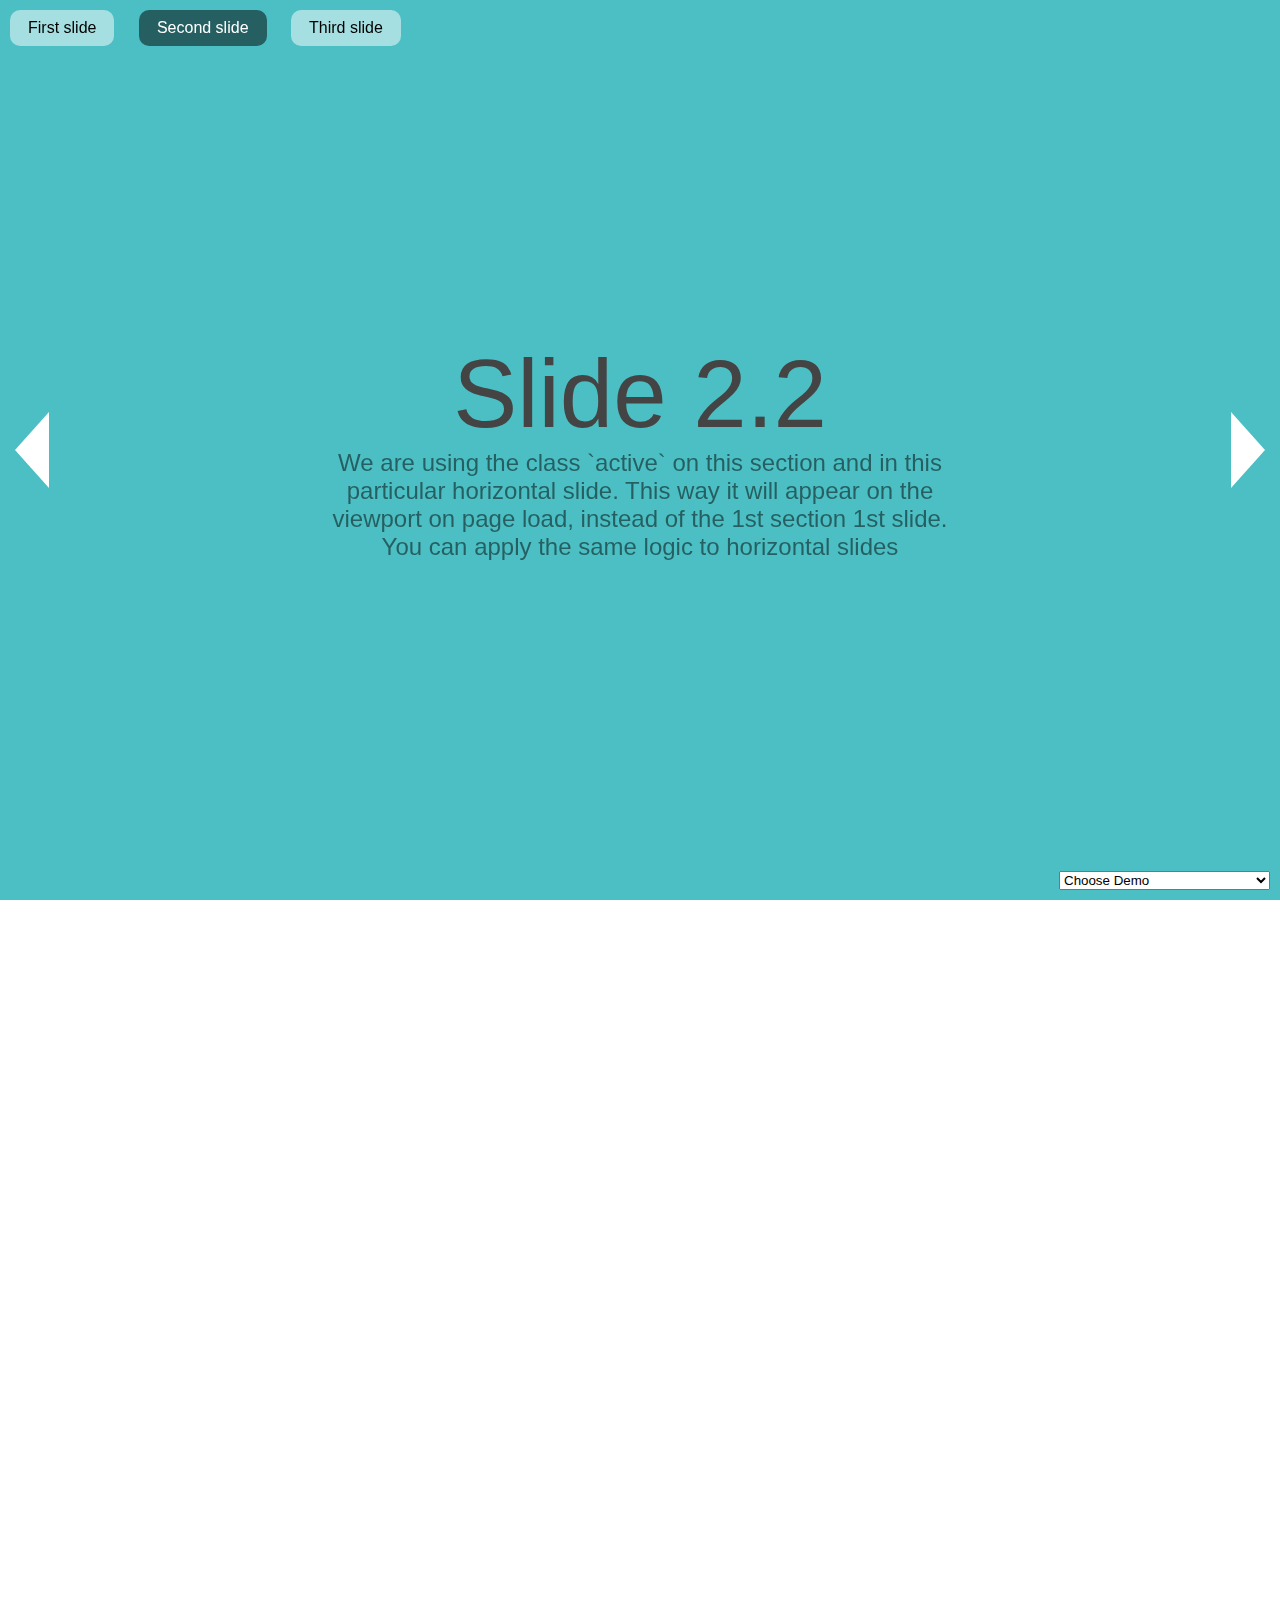
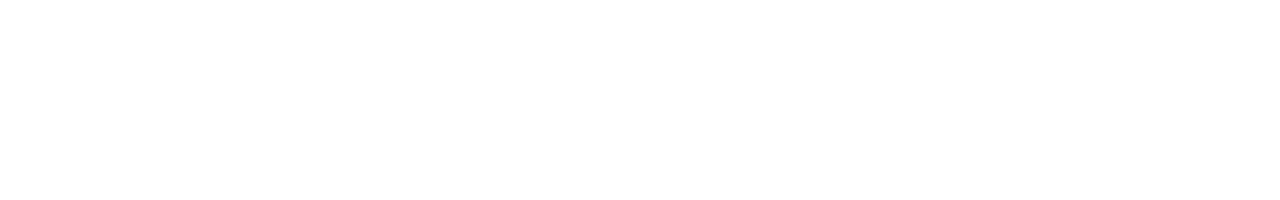
<file: libraries/fullPage.js-master/examples/active-slide.html>
<!DOCTYPE html>
<html xmlns="http://www.w3.org/1999/xhtml">

<head>
    <meta http-equiv="Content-Type" content="text/html; charset=utf-8" />
    <title>Active Slide - fullPage.js</title>
    <meta name="author" content="Matthew Howell" />
    <meta name="description" content="fullPage continuous scrolling demo." />
    <meta name="keywords"  content="fullpage,jquery,demo,scroll,loop,continuous" />
    <meta name="Resource-type" content="Document" />


    <link rel="stylesheet" type="text/css" href="../dist/fullpage.css" />
    <link rel="stylesheet" type="text/css" href="examples.css" />

    <!--[if IE]>
        <script type="text/javascript">
             var console = { log: function() {} };
        </script>
    <![endif]-->
</head>
<body>

<ul id="menu">
    <li data-menuanchor="firstPage" class="active"><a href="#firstPage">First slide</a></li>
    <li data-menuanchor="secondPage"><a href="#secondPage">Second slide</a></li>
    <li data-menuanchor="3rdPage"><a href="#3rdPage">Third slide</a></li>
</ul>


<select id="demosMenu">
  <option selected>Choose Demo</option>
  <option id="jquery-adapter">jQuery adapter</option>
  <option id="active-slide">Active section and slide</option>
  <option id="auto-height">Auto height</option>
  <option id="autoplay-video-and-audio">Autoplay Video and Audio</option>
  <option id="backgrounds">Background images</option>
  <option id="backgrounds-fixed">Fixed fullscreen backgrounds</option>
  <option id="background-video">Background video</option>
  <option id="callbacks-v2-compatible">Callbacks version 2</option>
  <option id="callbacks-v3">Callbacks version 3</option>
  <option id="continuous-horizontal">Continuous horizontal</option>
  <option id="continuous-vertical">Continuous vertical</option>
  <option id="parallax">Parallax</option>
  <option id="css3">CSS3</option>
  <option id="drag-and-move">Drag And Move</option>
  <option id="easing">Easing</option>
  <option id="fading-effect">Fading Effect</option>
  <option id="fixed-headers">Fixed headers</option>
  <option id="gradient-backgrounds">Gradient backgrounds</option>
  <option id="interlocked-slides">Interlocked Slides</option>
  <option id="looping">Looping</option>
  <option id="methods">Methods</option>
  <option id="navigation-vertical">Vertical navigation dots</option>
  <option id="navigation-horizontal">Horizontal navigation dots</option>
  <option id="navigation-tooltips">Navigation tooltips</option>
  <option id="no-anchor">No anchor links</option>
  <option id="normal-scroll">Normal scrolling</option>
  <option id="normalScrollElements">Normal scroll elements</option>
  <option id="offset-sections">Offset sections</option>
  <option id="one-section">One single section</option>
  <option id="reset-sliders">Reset sliders</option>
  <option id="responsive-auto-height">Responsive Auto Height</option>
  <option id="responsive-height">Responsive Height</option>
  <option id="responsive-width">Responsive Width</option>
  <option id="responsive-slides">Responsive Slides</option>
  <option id="scrollBar">Scroll bar enabled</option>
  <option id="scroll-horizontally">Scroll horizontally</option>
  <option id="scrollOverflow">Scroll inside sections and slides</option>
  <option id="scrollOverflow-reset">ScrollOverflow Reset</option>
  <option id="lazy-load">Lazy load</option>
  <option id="scrolling-speed">Scrolling speed</option>
  <option id="trigger-animations">Trigger animations</option>
  <option id="vue-fullpage">Vue-fullpage component</option>
</select>

<div id="fullpage">
    <div class="section " id="section0">
        <h1>Section 1</h1>
    </div>
    <div class="section active" id="section1">
        <div class="slide" id="slide1">
            <div class="intro">
                <h1>Slide 2.1</h1>
                <iframe data-src="auto-height.html"></iframe>
            </div>
        </div>
        <div class="slide active" id="slide2">
            <div class="intro">
                <h1>Slide 2.2</h1>
                <p>
                    We are using the class `active` on this section and in this particular horizontal slide. This way it will appear on the viewport on page load, instead of the 1st section 1st slide.
                </p>
                <p>You can apply the same logic to horizontal slides</p>
            </div>
        </div>
        <div class="slide" id="slide3">
            <h1>Slide 2.3</h1>
        </div>

    </div>
    <div class="section" id="section2">
        <div class="intro">
            <h1>Section 3</h1>
        </div>
    </div>
</div>

<script type="text/javascript" src="../dist/fullpage.js"></script>
<script type="text/javascript" src="examples.js"></script>
<script type="text/javascript">
    var myFullpage = new fullpage('#fullpage', {
        sectionsColor: ['#1bbc9b', '#4BBFC3', '#7BAABE', 'whitesmoke', '#ccddff'],
        anchors: ['firstPage', 'secondPage', '3rdPage', '4thpage', 'lastPage'],
        menu: '#menu',
        lazyLoad: true
    });
</script>

</body>
</html>
</file>
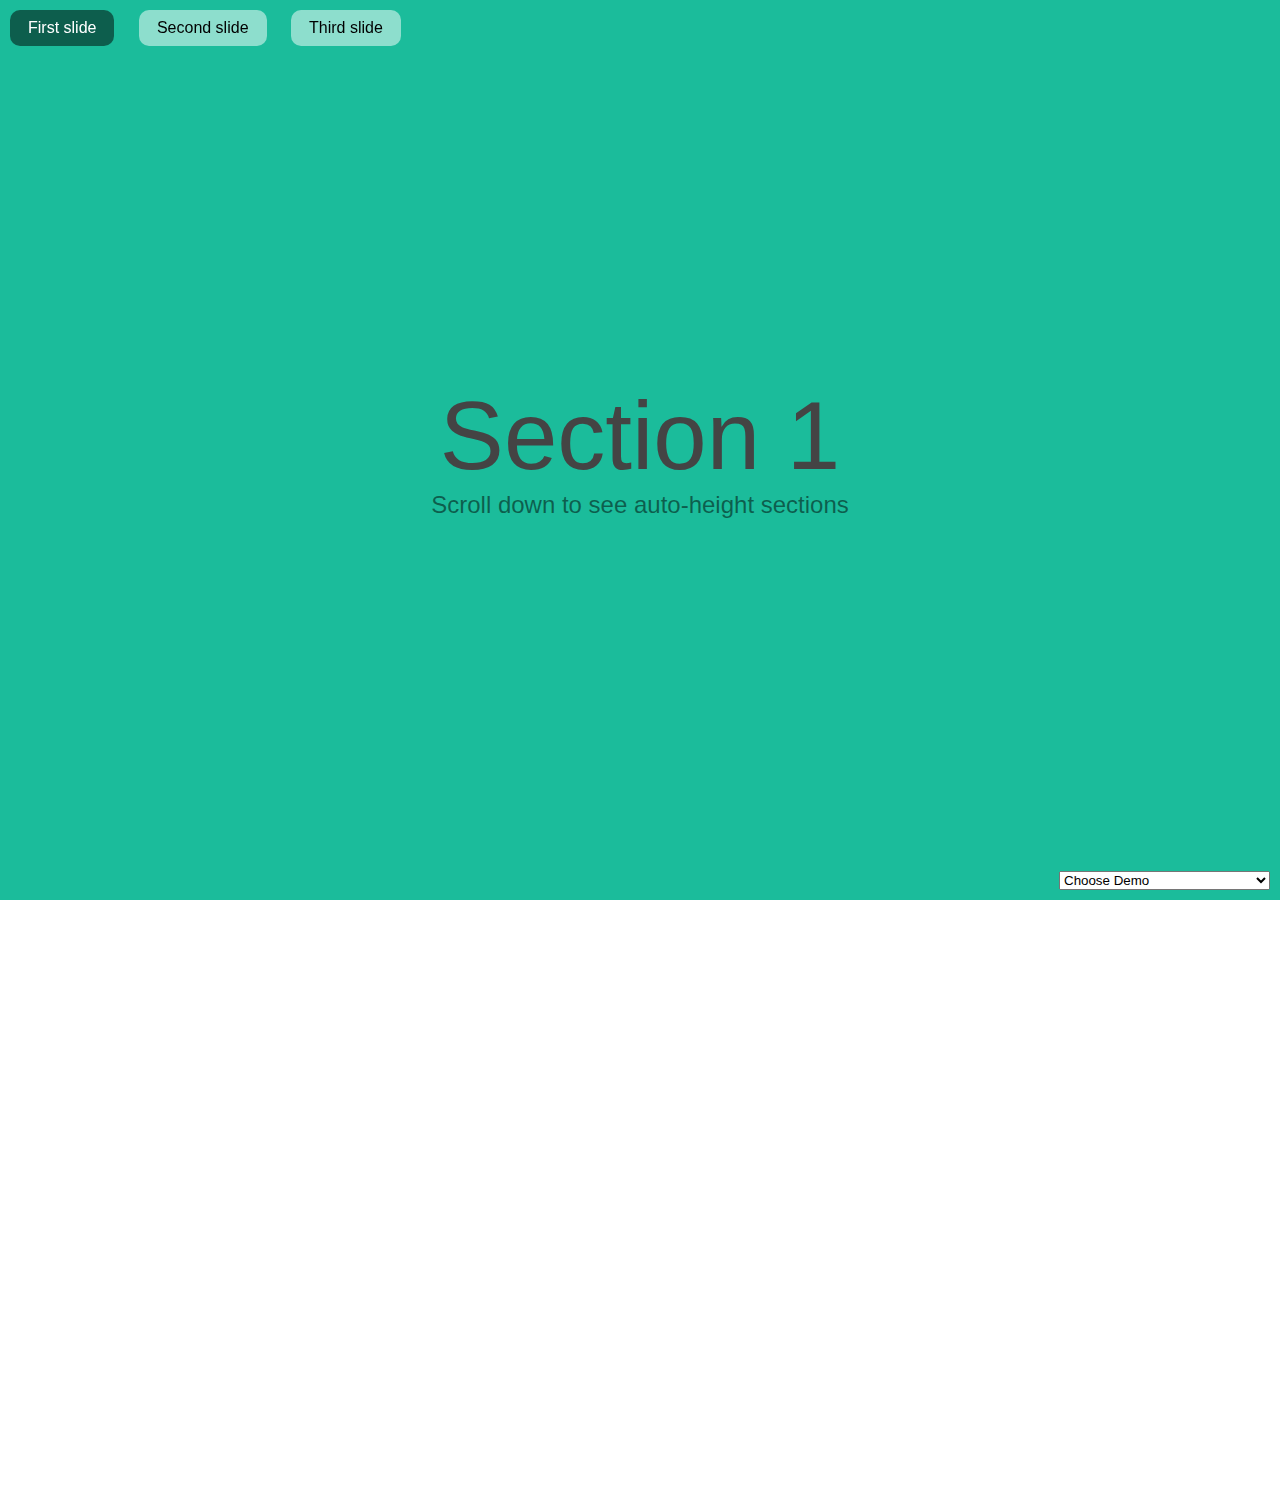
<file: libraries/fullPage.js-master/examples/auto-height.html>
<!DOCTYPE html>
<html xmlns="http://www.w3.org/1999/xhtml">

<head>
    <meta http-equiv="Content-Type" content="text/html; charset=utf-8" />
    <title>Auto-height - fullPage.js</title>
    <meta name="author" content="Alvaro Trigo Lopez" />
    <meta name="description" content="fullPage auto-height example." />
    <meta name="keywords"  content="fullpage,jquery,demo,screen,fullscreen,auto-height,full-screen" />
    <meta name="Resource-type" content="Document" />


    <link rel="stylesheet" type="text/css" href="../dist/fullpage.css" />
    <link rel="stylesheet" type="text/css" href="examples.css" />

    <!--[if IE]>
        <script type="text/javascript">
             var console = { log: function() {} };
        </script>
    <![endif]-->

    <style>
      .myContent{
        height: 300px;
      }
    </style>

</head>
<body>

<select id="demosMenu">
  <option selected>Choose Demo</option>
  <option id="jquery-adapter">jQuery adapter</option>
  <option id="active-slide">Active section and slide</option>
  <option id="auto-height">Auto height</option>
  <option id="autoplay-video-and-audio">Autoplay Video and Audio</option>
  <option id="backgrounds">Background images</option>
  <option id="backgrounds-fixed">Fixed fullscreen backgrounds</option>
  <option id="background-video">Background video</option>
  <option id="callbacks-v2-compatible">Callbacks version 2</option>
  <option id="callbacks-v3">Callbacks version 3</option>
  <option id="continuous-horizontal">Continuous horizontal</option>
  <option id="continuous-vertical">Continuous vertical</option>
  <option id="parallax">Parallax</option>
  <option id="css3">CSS3</option>
  <option id="drag-and-move">Drag And Move</option>
  <option id="easing">Easing</option>
  <option id="fading-effect">Fading Effect</option>
  <option id="fixed-headers">Fixed headers</option>
  <option id="gradient-backgrounds">Gradient backgrounds</option>
  <option id="interlocked-slides">Interlocked Slides</option>
  <option id="looping">Looping</option>
  <option id="methods">Methods</option>
  <option id="navigation-vertical">Vertical navigation dots</option>
  <option id="navigation-horizontal">Horizontal navigation dots</option>
  <option id="navigation-tooltips">Navigation tooltips</option>
  <option id="no-anchor">No anchor links</option>
  <option id="normal-scroll">Normal scrolling</option>
  <option id="normalScrollElements">Normal scroll elements</option>
  <option id="offset-sections">Offset sections</option>
  <option id="one-section">One single section</option>
  <option id="reset-sliders">Reset sliders</option>
  <option id="responsive-auto-height">Responsive Auto Height</option>
  <option id="responsive-height">Responsive Height</option>
  <option id="responsive-width">Responsive Width</option>
  <option id="responsive-slides">Responsive Slides</option>
  <option id="scrollBar">Scroll bar enabled</option>
  <option id="scroll-horizontally">Scroll horizontally</option>
  <option id="scrollOverflow">Scroll inside sections and slides</option>
  <option id="scrollOverflow-reset">ScrollOverflow Reset</option>
  <option id="lazy-load">Lazy load</option>
  <option id="scrolling-speed">Scrolling speed</option>
  <option id="trigger-animations">Trigger animations</option>
  <option id="vue-fullpage">Vue-fullpage component</option>
</select>


<ul id="menu">
  <li data-menuanchor="anchor1"><a href="#anchor1">First slide</a></li>
  <li data-menuanchor="anchor2"><a href="#anchor2">Second slide</a></li>
  <li data-menuanchor="anchor3"><a href="#anchor3">Third slide</a></li>
</ul>

<div id="fullpage">
    <div class="section" id="section0">
        <div class="intro">
          <h1>Section 1</h1>
          <p>Scroll down to see auto-height sections</p>
        </div>
    </div>
    <div class="section fp-auto-height" id="section1">
        <div class="slide" id="slide1">
          <div class="myContent">
              <h1>Section 2</h1>
            </div>
        </div>
        <div class="slide" id="slide2">
            <h1>Section 2.2</h1>
        </div>
    </div>
    <div class="section fp-auto-height" id="section2">
        <div class="myContent">
          <h1>Section 3</h1>
        </div>
    </div>
</div>

<script type="text/javascript" src="../dist/fullpage.js"></script>
<script type="text/javascript" src="examples.js"></script>

<script type="text/javascript">
  var myFullpage = new fullpage('#fullpage', {
      verticalCentered: true,
      anchors: ['anchor1', 'anchor2', 'anchor3'],
      menu: '#menu',
      sectionsColor: ['#1bbc9b', '#4BBFC3', '#7BAABE']
  });
</script>
</body>
</html>
</file>
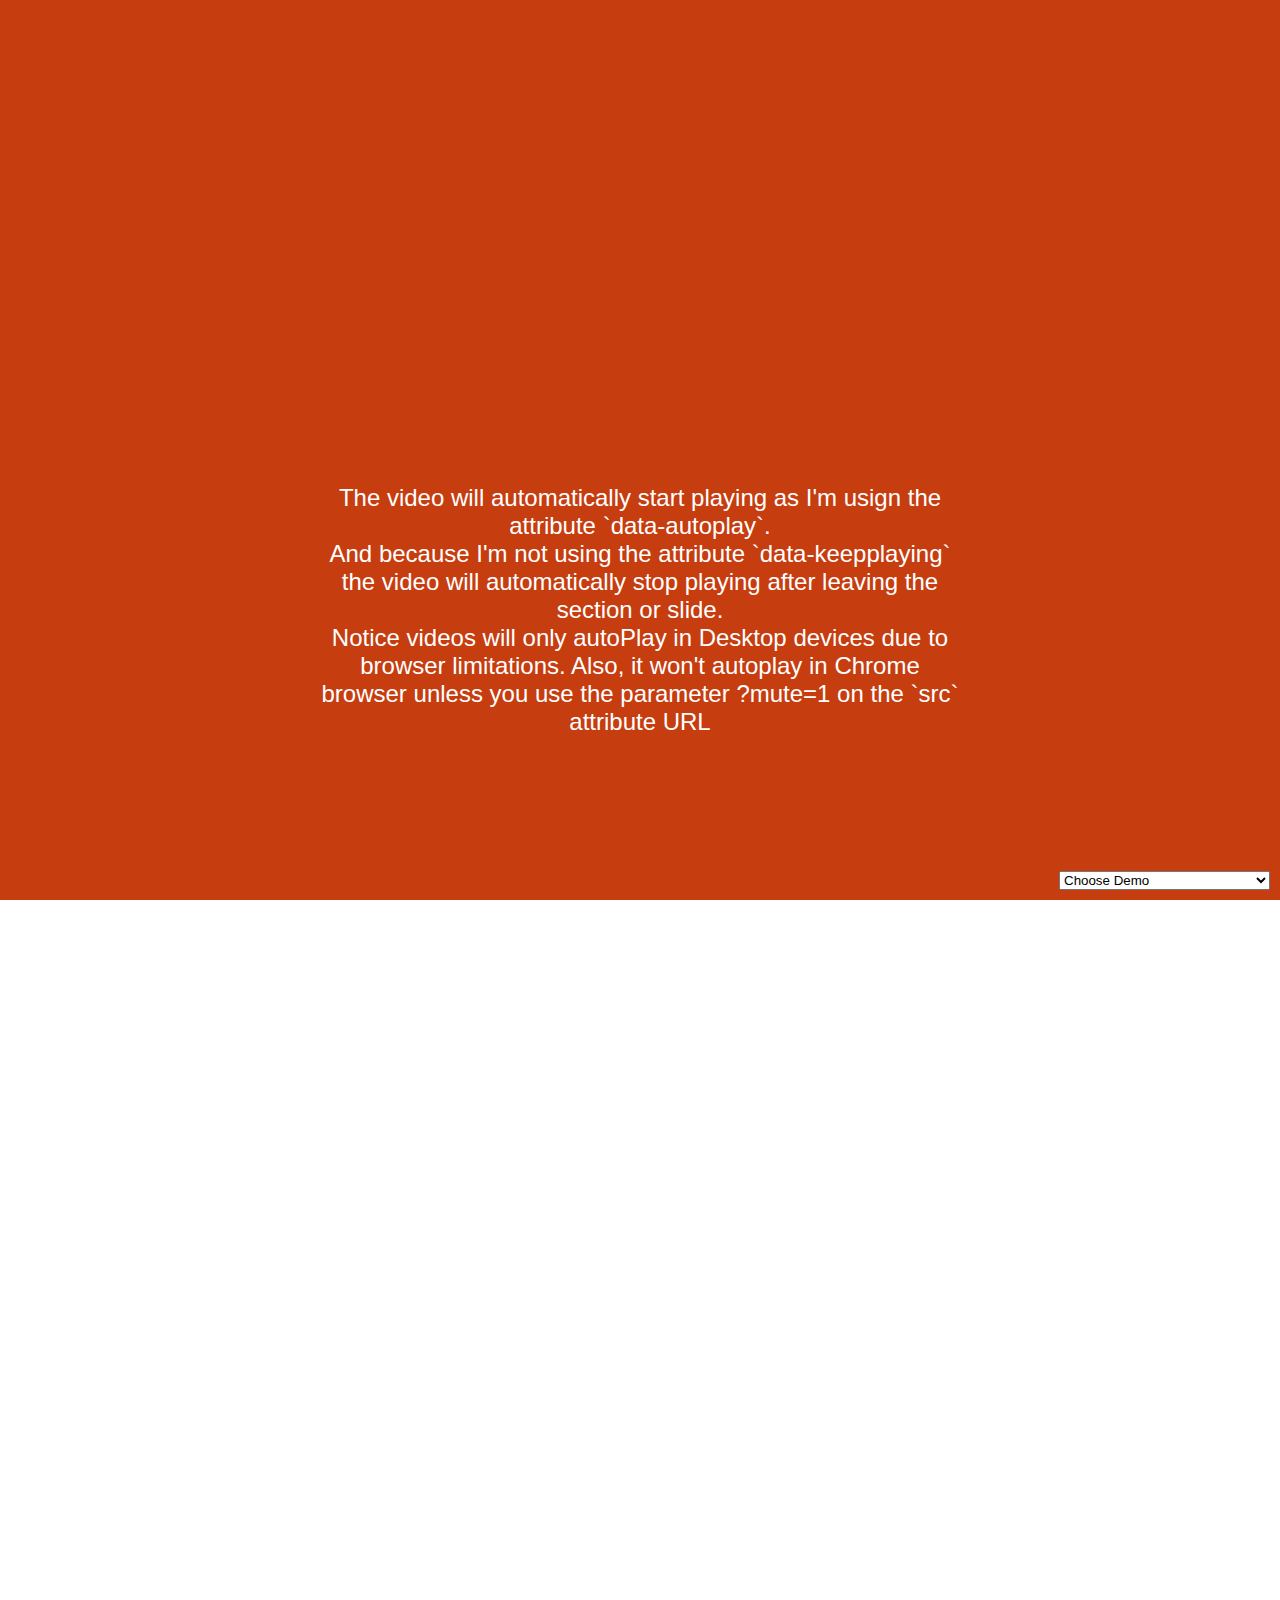
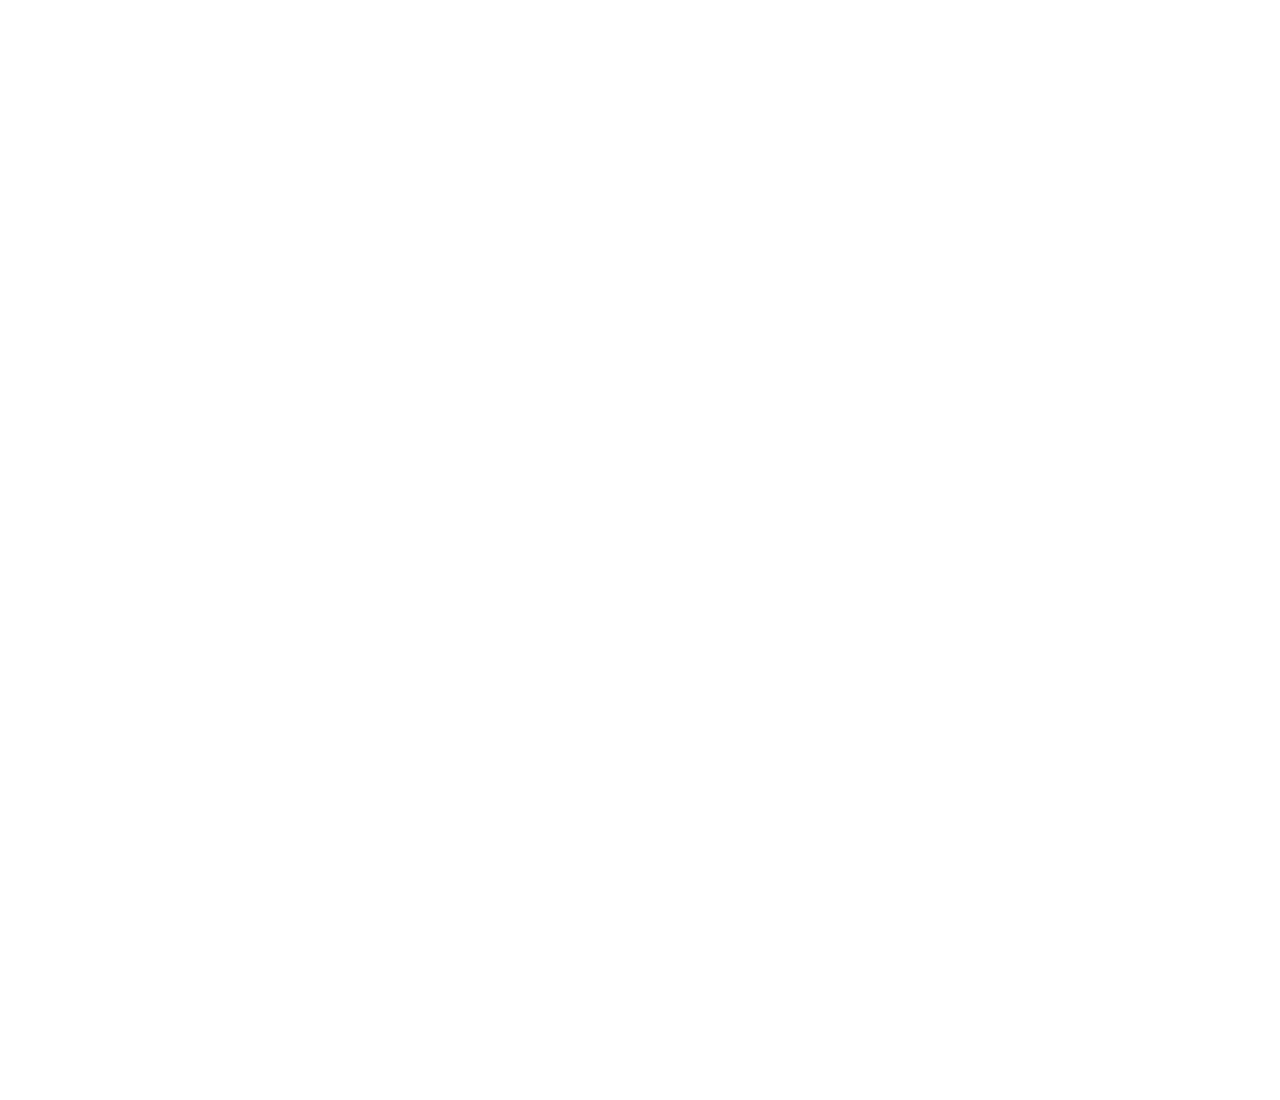
<file: libraries/fullPage.js-master/examples/autoplay-video-and-audio.html>
<!DOCTYPE html>
<html xmlns="http://www.w3.org/1999/xhtml">

<head>
    <meta http-equiv="Content-Type" content="text/html; charset=utf-8" />
    <title>Autoplay / pause media - fullPage.js</title>
    <meta name="author" content="Alvaro Trigo Lopez" />
    <meta name="description" content="fullPage full-screen autoplay videos and audio." />
    <meta name="keywords"  content="fullpage,jquery,demo,autoplay,video,audio,html5,paluse" />
    <meta name="Resource-type" content="Document" />

    <link rel="stylesheet" type="text/css" href="../dist/fullpage.css" />
    <link rel="stylesheet" type="text/css" href="examples.css" />
    <style>
    .intro p{
        color: #fff;
    }
    </style>

    <!--[if IE]>
        <script type="text/javascript">
             var console = { log: function() {} };
        </script>
    <![endif]-->
</head>
<body>

<select id="demosMenu">
  <option selected>Choose Demo</option>
  <option id="jquery-adapter">jQuery adapter</option>
  <option id="active-slide">Active section and slide</option>
  <option id="auto-height">Auto height</option>
  <option id="autoplay-video-and-audio">Autoplay Video and Audio</option>
  <option id="backgrounds">Background images</option>
  <option id="backgrounds-fixed">Fixed fullscreen backgrounds</option>
  <option id="background-video">Background video</option>
  <option id="callbacks-v2-compatible">Callbacks version 2</option>
  <option id="callbacks-v3">Callbacks version 3</option>
  <option id="continuous-horizontal">Continuous horizontal</option>
  <option id="continuous-vertical">Continuous vertical</option>
  <option id="parallax">Parallax</option>
  <option id="css3">CSS3</option>
  <option id="drag-and-move">Drag And Move</option>
  <option id="easing">Easing</option>
  <option id="fading-effect">Fading Effect</option>
  <option id="fixed-headers">Fixed headers</option>
  <option id="gradient-backgrounds">Gradient backgrounds</option>
  <option id="interlocked-slides">Interlocked Slides</option>
  <option id="looping">Looping</option>
  <option id="methods">Methods</option>
  <option id="navigation-vertical">Vertical navigation dots</option>
  <option id="navigation-horizontal">Horizontal navigation dots</option>
  <option id="navigation-tooltips">Navigation tooltips</option>
  <option id="no-anchor">No anchor links</option>
  <option id="normal-scroll">Normal scrolling</option>
  <option id="normalScrollElements">Normal scroll elements</option>
  <option id="offset-sections">Offset sections</option>
  <option id="one-section">One single section</option>
  <option id="reset-sliders">Reset sliders</option>
  <option id="responsive-auto-height">Responsive Auto Height</option>
  <option id="responsive-height">Responsive Height</option>
  <option id="responsive-width">Responsive Width</option>
  <option id="responsive-slides">Responsive Slides</option>
  <option id="scrollBar">Scroll bar enabled</option>
  <option id="scroll-horizontally">Scroll horizontally</option>
  <option id="scrollOverflow">Scroll inside sections and slides</option>
  <option id="scrollOverflow-reset">ScrollOverflow Reset</option>
  <option id="lazy-load">Lazy load</option>
  <option id="scrolling-speed">Scrolling speed</option>
  <option id="trigger-animations">Trigger animations</option>
  <option id="vue-fullpage">Vue-fullpage component</option>
</select>


<div id="fullpage">
    <div class="section intro">
      <iframe width="560" height="315" src="https://www.youtube.com/embed/qiCVPpI9l3M?mute=1" frameborder="0" allowfullscreen data-autoplay></iframe>
      <p>
        The video will automatically start playing as I'm usign the attribute `data-autoplay`.
      </p>
      <p>
        And because I'm not using the attribute `data-keepplaying` the video will automatically stop playing after leaving the section or slide.
      </p>
      <p>
        Notice videos will only autoPlay in Desktop devices due to browser limitations. Also, it won't autoplay in Chrome browser unless you use the parameter ?mute=1 on the `src` attribute URL
      </p>
    </div>
    <div class="section">
        <div class="slide">
          <h1>HTML 5 videos</h1>
          <video loop muted controls="false" data-autoplay>
            <source src="http://www.w3schools.com/html/mov_bbb.mp4" type="video/mp4">
            <source src="http://www.w3schools.com/html/mov_bbb.ogg" type="video/ogg">
          </video>
        </div>
        <div class="slide intro">
          <h1>In slides!</h1>
          <iframe width="560" height="315" src="https://www.youtube.com/embed/qiCVPpI9l3M" frameborder="0" allowfullscreen data-autoplay></iframe>
        </div>
    </div>
    <div class="section">
      <h1>Audio</h1>
      <audio controls="" data-autoplay>
          <source src="imgs/horse.ogg" type="audio/ogg">
          <source src="imgs/horse.mp3" type="audio/mpeg">
          Your browser does not support the audio element.
      </audio>
    </div>
</div>

<script type="text/javascript" src="../dist/fullpage.js"></script>
<script type="text/javascript" src="examples.js"></script>

<script type="text/javascript">
    var myFullpage = new fullpage('#fullpage', {
        sectionsColor: ['#C63D0F', '#1BBC9B', '#7E8F7C'],
        anchors: ['firstPage', 'secondPage', '3rdPage']
    });
</script>

</body>
</html>
</file>
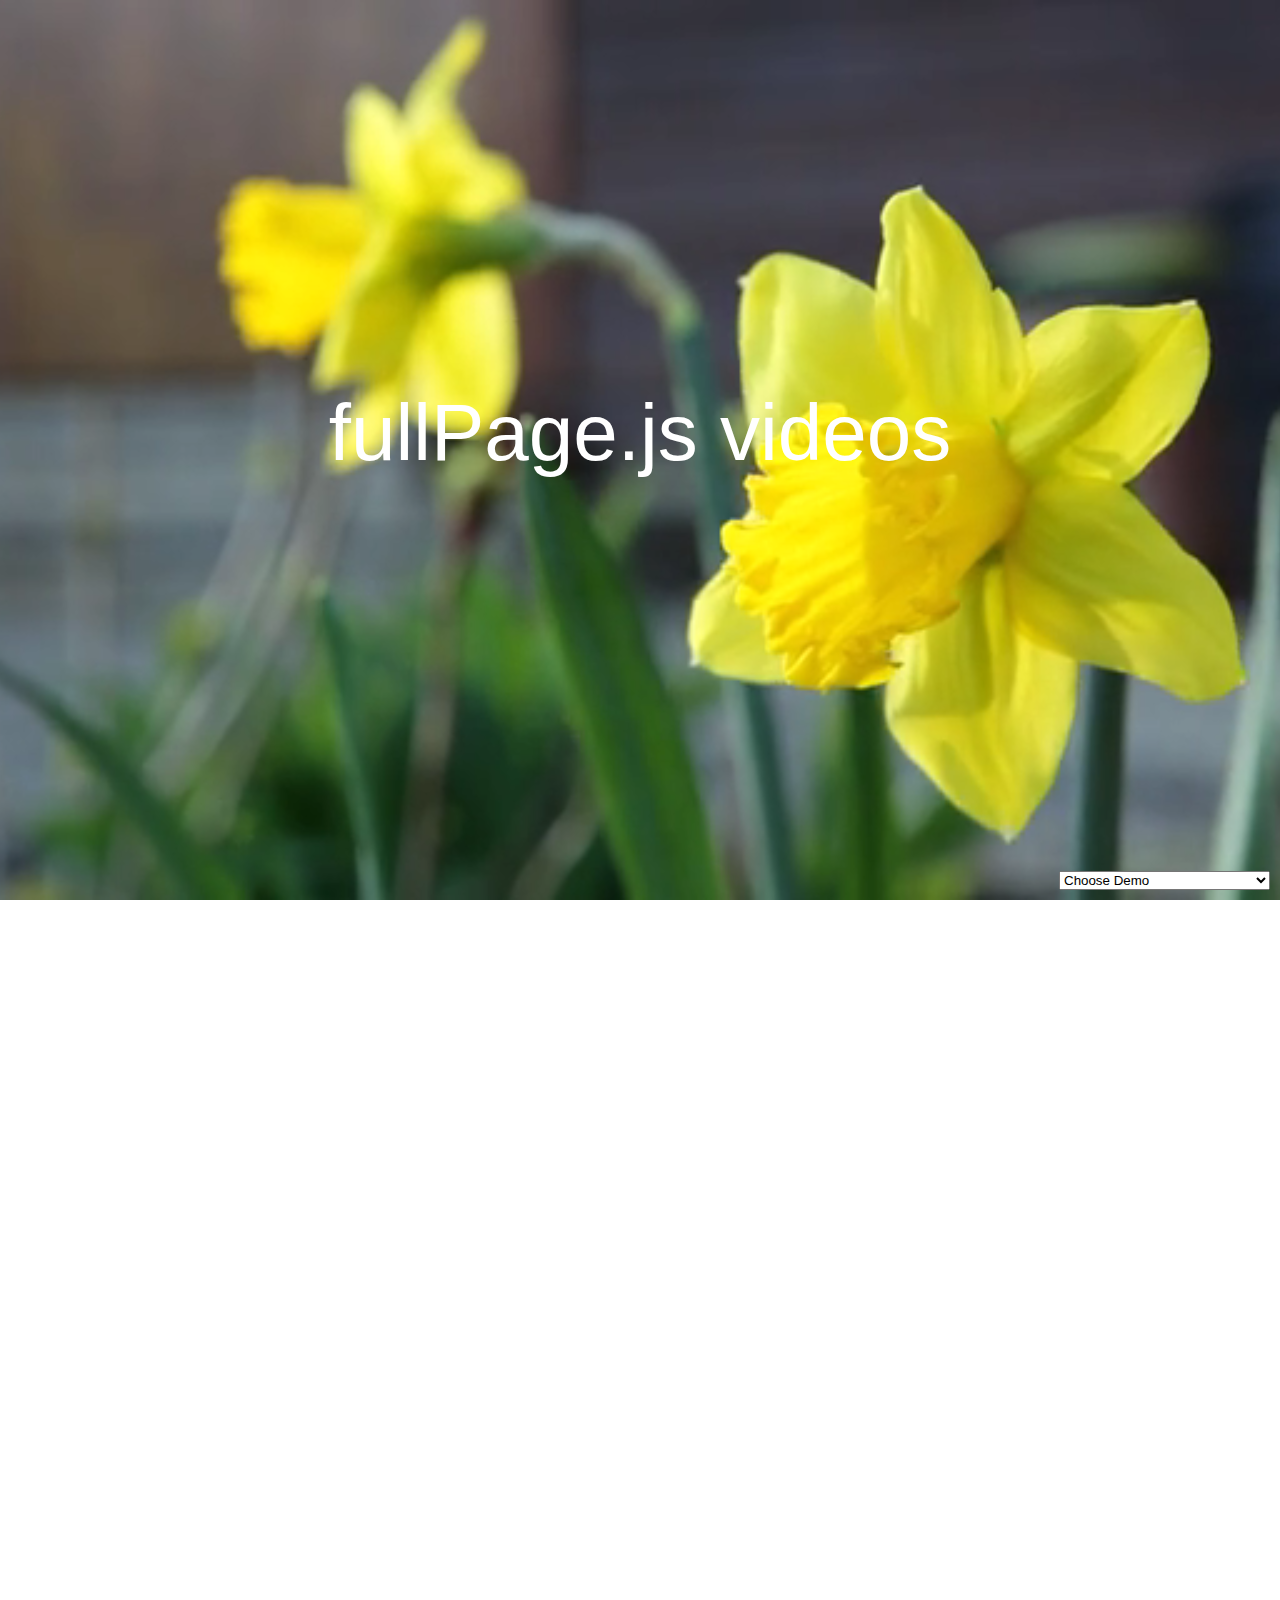
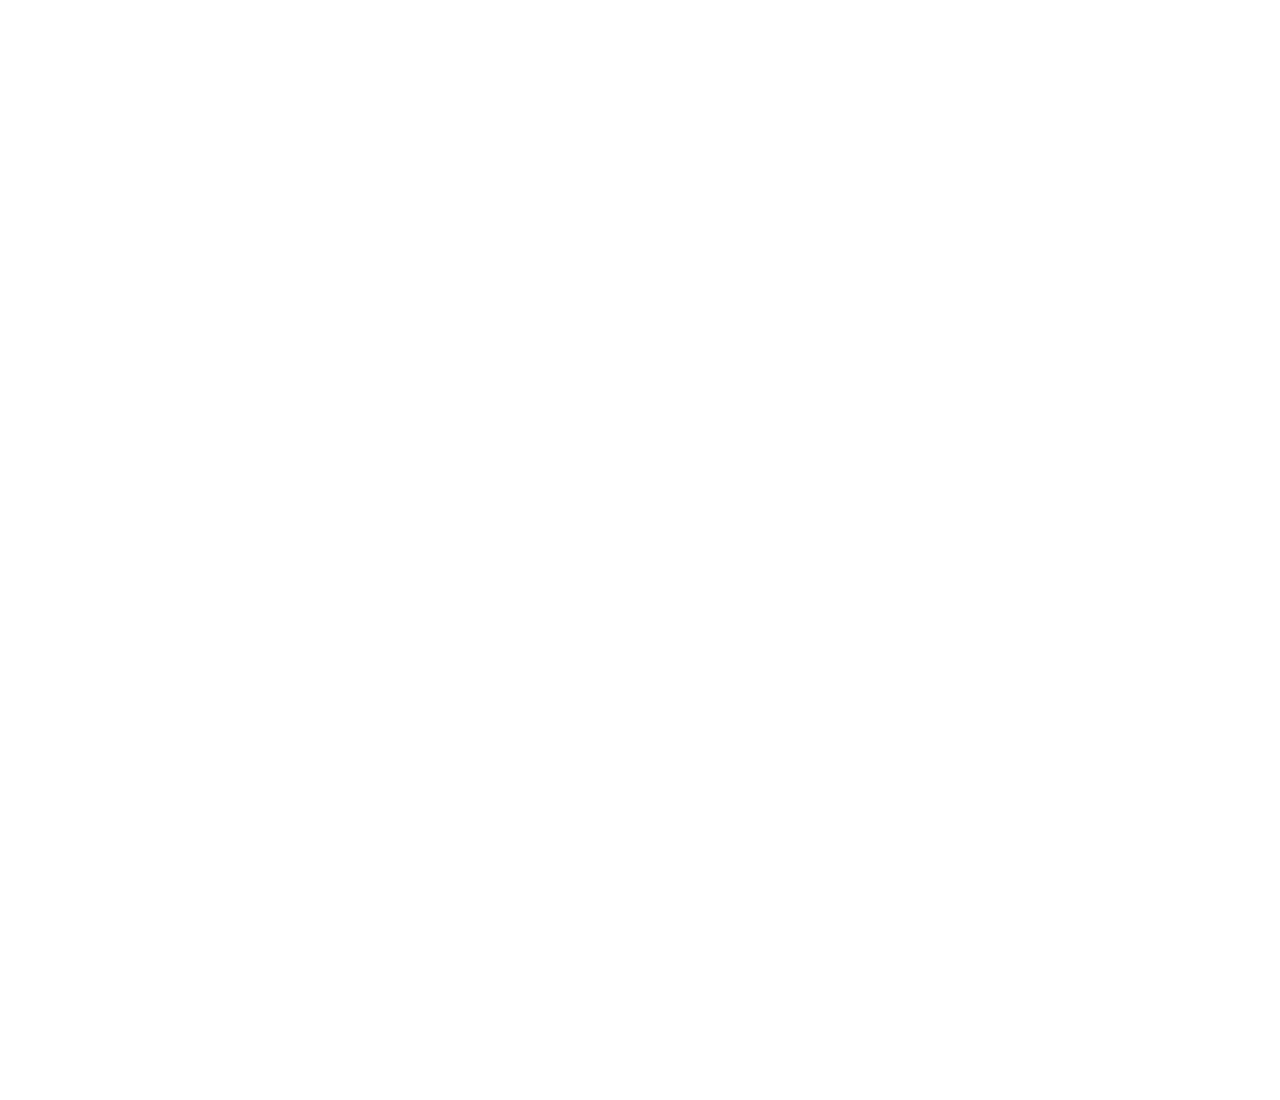
<file: libraries/fullPage.js-master/examples/background-video.html>
<!DOCTYPE html>
<html xmlns="http://www.w3.org/1999/xhtml">

<head>
	<meta http-equiv="Content-Type" content="text/html; charset=utf-8" />
	<title>Background video - fullPage.js</title>
	<meta name="author" content="Alvaro Trigo Lopez" />
    <meta name="description" content="fullPage full-screen background videos." />
    <meta name="keywords"  content="fullpage,jquery,demo,screen,fullscreen,video,full-screen" />
	<meta name="Resource-type" content="Document" />


	<link rel="stylesheet" type="text/css" href="../dist/fullpage.css" />
	<link rel="stylesheet" type="text/css" href="examples.css" />
	<style>

	/* Style for our header texts
	* --------------------------------------- */
	h1{
		font-size: 5em;
		font-family: arial,helvetica;
		color: #fff;
		margin:0;
		padding:0;
	}

	/* Centered texts in each section
	* --------------------------------------- */
	.section{
		text-align:center;
		overflow: hidden;
	}

	#myVideo{
		position: absolute;
		right: 0;
		bottom: 0;
		top:0;
		right:0;
		width: 100%;
		height: 100%;
		background-size: 100% 100%;
 		background-color: black; /* in case the video doesn't fit the whole page*/
  		background-image: /* our video */;
  		background-position: center center;
  		background-size: contain;
   		object-fit: cover; /*cover video background */
   		z-index:3;
	}



	/* Layer with position absolute in order to have it over the video
	* --------------------------------------- */
	#section0 .layer{
		position: absolute;
		z-index: 4;
		width: 100%;
		left: 0;
		top: 43%;

		/*
		* Preventing flicker on some browsers
		* See http://stackoverflow.com/a/36671466/1081396  or issue #183
		*/
		-webkit-transform: translate3d(0,0,0);
		-ms-transform: translate3d(0,0,0);
		transform: translate3d(0,0,0);
	}

	/*solves problem with overflowing video in Mac with Chrome */
	#section0{
		overflow: hidden;
	}


	/* Bottom menu
	* --------------------------------------- */
	#infoMenu li a {
		color: #fff;
	}


	/* Hiding video controls
	* See: https://css-tricks.com/custom-controls-in-html5-video-full-screen/
	* --------------------------------------- */
	video::-webkit-media-controls {
	  display:none !important;
	}

	</style>

	<!--[if IE]>
		<script type="text/javascript">
			 var console = { log: function() {} };
		</script>
	<![endif]-->
</head>
<body>

<select id="demosMenu">
  <option selected>Choose Demo</option>
  <option id="jquery-adapter">jQuery adapter</option>
  <option id="active-slide">Active section and slide</option>
  <option id="auto-height">Auto height</option>
  <option id="autoplay-video-and-audio">Autoplay Video and Audio</option>
  <option id="backgrounds">Background images</option>
  <option id="backgrounds-fixed">Fixed fullscreen backgrounds</option>
  <option id="background-video">Background video</option>
  <option id="callbacks-v2-compatible">Callbacks version 2</option>
  <option id="callbacks-v3">Callbacks version 3</option>
  <option id="continuous-horizontal">Continuous horizontal</option>
  <option id="continuous-vertical">Continuous vertical</option>
  <option id="parallax">Parallax</option>
  <option id="css3">CSS3</option>
  <option id="drag-and-move">Drag And Move</option>
  <option id="easing">Easing</option>
  <option id="fading-effect">Fading Effect</option>
  <option id="fixed-headers">Fixed headers</option>
  <option id="gradient-backgrounds">Gradient backgrounds</option>
  <option id="interlocked-slides">Interlocked Slides</option>
  <option id="looping">Looping</option>
  <option id="methods">Methods</option>
  <option id="navigation-vertical">Vertical navigation dots</option>
  <option id="navigation-horizontal">Horizontal navigation dots</option>
  <option id="navigation-tooltips">Navigation tooltips</option>
  <option id="no-anchor">No anchor links</option>
  <option id="normal-scroll">Normal scrolling</option>
  <option id="normalScrollElements">Normal scroll elements</option>
  <option id="offset-sections">Offset sections</option>
  <option id="one-section">One single section</option>
  <option id="reset-sliders">Reset sliders</option>
  <option id="responsive-auto-height">Responsive Auto Height</option>
  <option id="responsive-height">Responsive Height</option>
  <option id="responsive-width">Responsive Width</option>
  <option id="responsive-slides">Responsive Slides</option>
  <option id="scrollBar">Scroll bar enabled</option>
  <option id="scroll-horizontally">Scroll horizontally</option>
  <option id="scrollOverflow">Scroll inside sections and slides</option>
  <option id="scrollOverflow-reset">ScrollOverflow Reset</option>
  <option id="lazy-load">Lazy load</option>
  <option id="scrolling-speed">Scrolling speed</option>
  <option id="trigger-animations">Trigger animations</option>
  <option id="vue-fullpage">Vue-fullpage component</option>
</select>

<div id="fullpage">
	<div class="section " id="section0">
		<video id="myVideo" loop muted data-autoplay>
			<source src="imgs/flowers.mp4" type="video/mp4">
			<source src="imgs/flowers.webm" type="video/webm">
		</video>
		<div class="layer">
			<h1>fullPage.js videos</h1>
		</div>
	</div>
	<div class="section" id="section1">
	    <div class="slide" id="slide1"><h1>Slide Backgrounds</h1></div>
	    <div class="slide" id="slide2"><h1>Totally customizable</h1></div>
	</div>
	<div class="section" id="section2"><h1>Lovely images <br />for a lovely page</h1></div>
</div>

<script type="text/javascript" src="../dist/fullpage.js"></script>
<script type="text/javascript" src="examples.js"></script>

<script type="text/javascript">
    var myFullpage = new fullpage('#fullpage', {
        verticalCentered: true,
        sectionsColor: ['#1bbc9b', '#4BBFC3', '#7BAABE']
    });
</script>

</body>
</html>
</file>
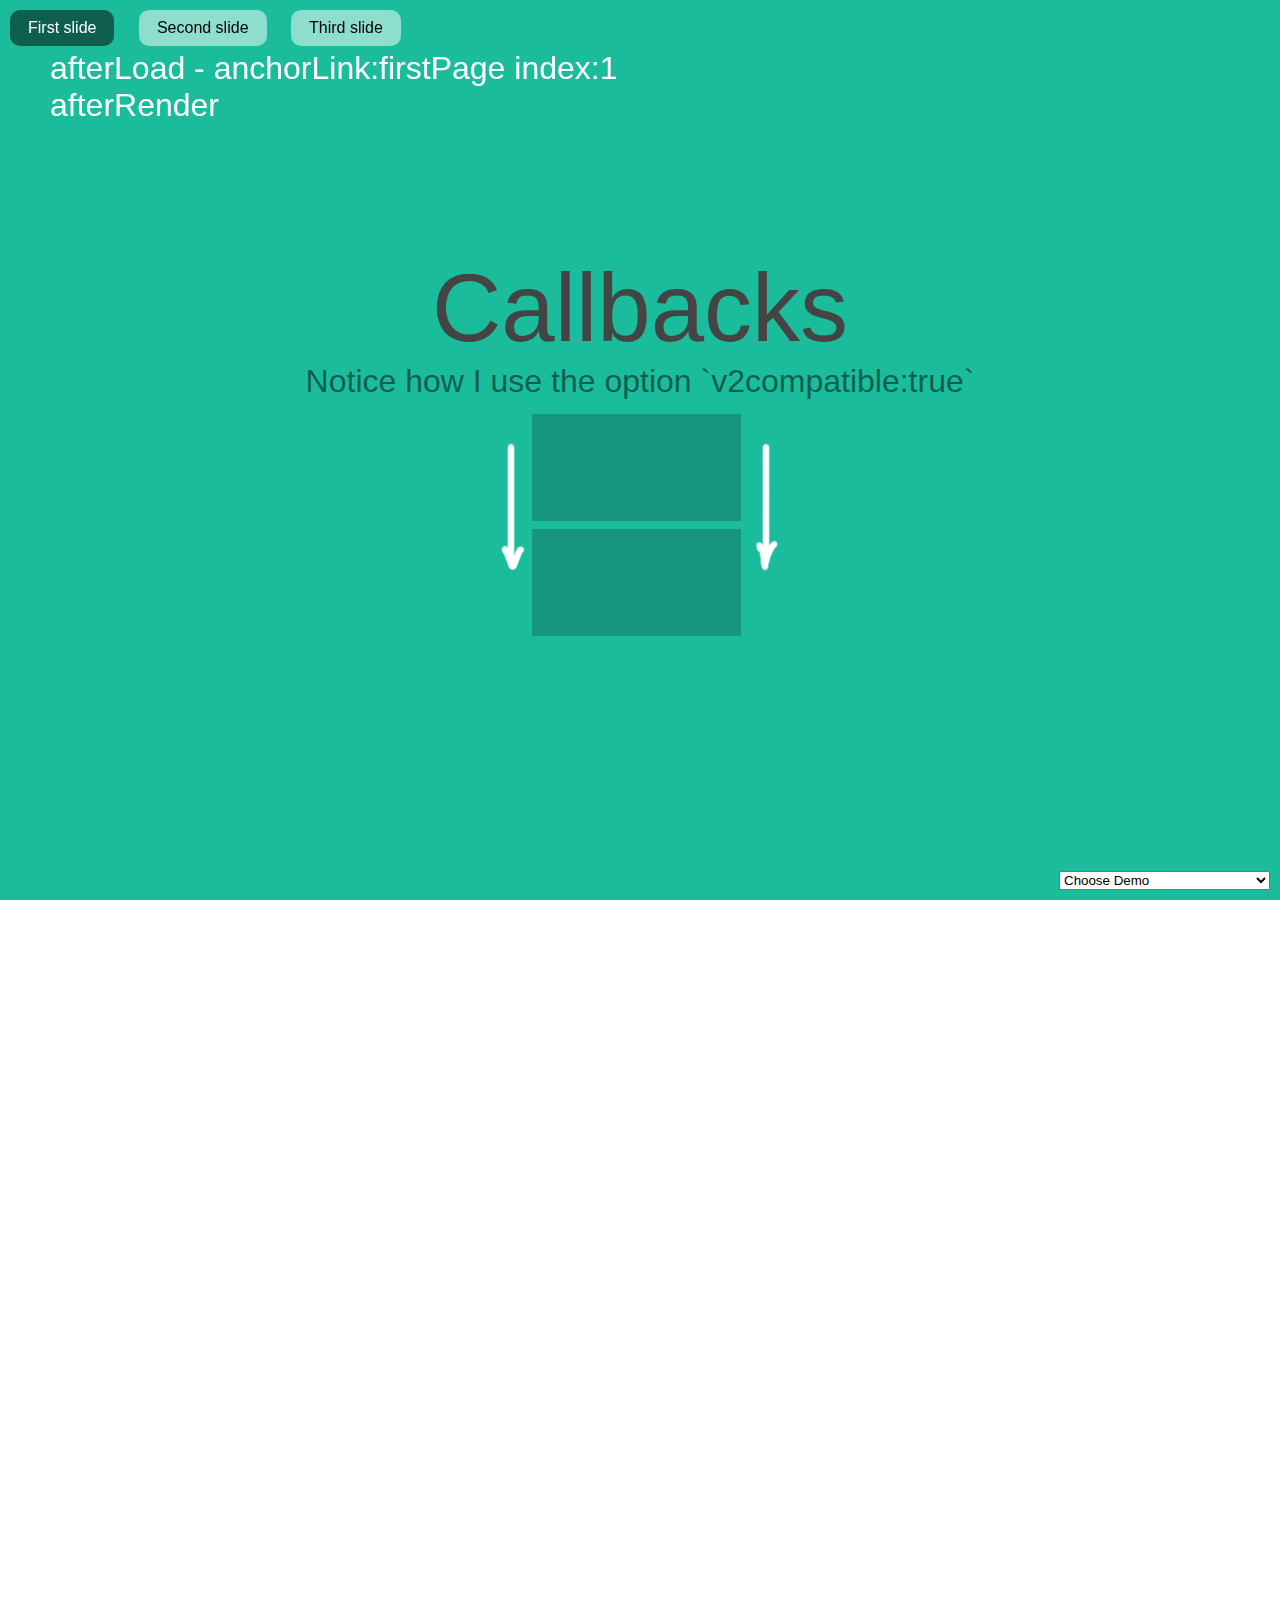
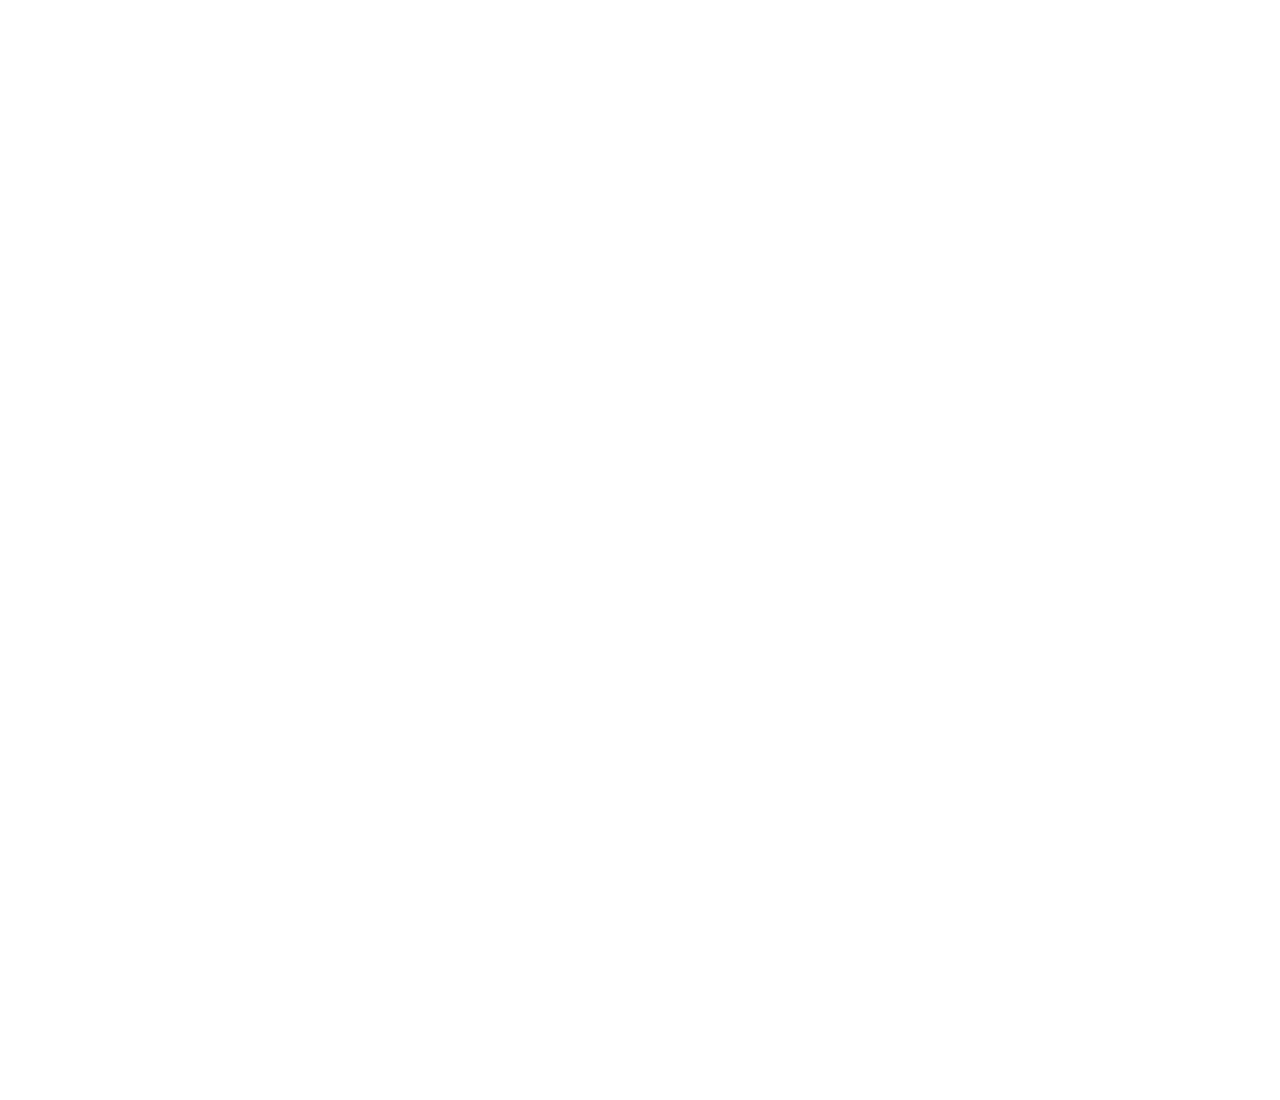
<file: libraries/fullPage.js-master/examples/callbacks-v2-compatible.html>
<!DOCTYPE html>
<html xmlns="http://www.w3.org/1999/xhtml">

<head>
	<meta http-equiv="Content-Type" content="text/html; charset=utf-8" />
	<title>Callback function - fullPage.js</title>
	<meta name="author" content="Alvaro Trigo Lopez" />
	<meta name="description" content="fullPage callback function." />
	<meta name="keywords"  content="fullpage,jquery,demo,callback,function,event" />
	<meta name="Resource-type" content="Document" />


	<link rel="stylesheet" type="text/css" href="../dist/fullpage.css" />
	<link rel="stylesheet" type="text/css" href="examples.css" />

	<!--[if IE]>
		<script type="text/javascript">
			 var console = { log: function() {} };
		</script>
	<![endif]-->
</head>
<body>

<div style="position:fixed;top:50px;left:50px;color:white;z-index:999;" id="callbacksDiv"></div>


<ul id="menu">
	<li data-menuanchor="firstPage"><a href="#firstPage">First slide</a></li>
	<li data-menuanchor="secondPage"><a href="#secondPage">Second slide</a></li>
	<li data-menuanchor="3rdPage"><a href="#3rdPage">Third slide</a></li>
</ul>

<select id="demosMenu">
  <option selected>Choose Demo</option>
  <option id="jquery-adapter">jQuery adapter</option>
  <option id="active-slide">Active section and slide</option>
  <option id="auto-height">Auto height</option>
  <option id="autoplay-video-and-audio">Autoplay Video and Audio</option>
  <option id="backgrounds">Background images</option>
  <option id="backgrounds-fixed">Fixed fullscreen backgrounds</option>
  <option id="background-video">Background video</option>
  <option id="callbacks-v2-compatible">Callbacks version 2</option>
  <option id="callbacks-v3">Callbacks version 3</option>
  <option id="continuous-horizontal">Continuous horizontal</option>
  <option id="continuous-vertical">Continuous vertical</option>
  <option id="parallax">Parallax</option>
  <option id="css3">CSS3</option>
  <option id="drag-and-move">Drag And Move</option>
  <option id="easing">Easing</option>
  <option id="fading-effect">Fading Effect</option>
  <option id="fixed-headers">Fixed headers</option>
  <option id="gradient-backgrounds">Gradient backgrounds</option>
  <option id="interlocked-slides">Interlocked Slides</option>
  <option id="looping">Looping</option>
  <option id="methods">Methods</option>
  <option id="navigation-vertical">Vertical navigation dots</option>
  <option id="navigation-horizontal">Horizontal navigation dots</option>
  <option id="navigation-tooltips">Navigation tooltips</option>
  <option id="no-anchor">No anchor links</option>
  <option id="normal-scroll">Normal scrolling</option>
  <option id="normalScrollElements">Normal scroll elements</option>
  <option id="offset-sections">Offset sections</option>
  <option id="one-section">One single section</option>
  <option id="reset-sliders">Reset sliders</option>
  <option id="responsive-auto-height">Responsive Auto Height</option>
  <option id="responsive-height">Responsive Height</option>
  <option id="responsive-width">Responsive Width</option>
  <option id="responsive-slides">Responsive Slides</option>
  <option id="scrollBar">Scroll bar enabled</option>
  <option id="scroll-horizontally">Scroll horizontally</option>
  <option id="scrollOverflow">Scroll inside sections and slides</option>
  <option id="scrollOverflow-reset">ScrollOverflow Reset</option>
  <option id="lazy-load">Lazy load</option>
  <option id="scrolling-speed">Scrolling speed</option>
  <option id="trigger-animations">Trigger animations</option>
  <option id="vue-fullpage">Vue-fullpage component</option>
</select>


<div id="fullpage">
	<div class="section " id="section0">
		<h1>Callbacks</h1>
		<p>Notice how I use the option `v2compatible:true`</p>
		<img src="imgs/fullPage.png" alt="fullPage" />
	</div>
	<div class="section" id="section1">
		<div class="slide">
			<div class="intro">
				<h1>Feel free</h1>
				<p>All the callbacks you need to do whatever you need.</p>
				<p>Just what you would expect.</p>
			</div>
		</div>
		<div class="slide">
			<h1>Slide 2</h1>
		</div>
	</div>
	<div class="section" id="section2">
		<div class="intro">
			<h1>Ideal for animations</h1>
			<p>Total control over your website.</p>
		</div>
	</div>
</div>

<script type="text/javascript" src="../dist/fullpage.js"></script>
<script type="text/javascript" src="examples.js"></script>
<script type="text/javascript">
    var deleteLog = false;

    var myFullpage = new fullpage('#fullpage', {
        v2compatible: true,
        sectionsColor: ['#1bbc9b', '#4BBFC3', '#7BAABE', 'whitesmoke', '#ccddff'],
        anchors: ['firstPage', 'secondPage', '3rdPage', '4thpage', 'lastPage'],
        menu: '#menu',
        onLeave: function(index, nextIndex, direction){
            if(deleteLog){
                document.getElementById('callbacksDiv').innerHTML = '';
            }
            document.getElementById('callbacksDiv').innerHTML += '<p>onLeave - index:' + index + ' nextIndex:' + nextIndex + ' direction:' + direction + '</p>';

            console.log("onLeave--" + "index: " + index + " nextIndex: " + nextIndex + " direction: " +  direction);
        },
        onSlideLeave: function(anchorLink, index, slideIndex, direction, nextSlideIndex){
            if(deleteLog){
                document.getElementById('callbacksDiv').innerHTML = '';
            }
            document.getElementById('callbacksDiv').innerHTML += '<p>onSlideLeave - anchorLink:' + anchorLink + " index:" + index + " slideIndex:" + slideIndex +" direction:" + direction + " nextSlideIndex:" + nextSlideIndex + '</p>';
            console.log("onSlideLeave--" + "anchorLink: " + anchorLink + " index: " + index + " slideIndex: " + slideIndex + " direction: " + direction);
        },
        afterRender: function(){
            document.getElementById('callbacksDiv').innerHTML += '<p>afterRender</p>';
            console.log("afterRender");
        },
        afterResize: function(){
            document.getElementById('callbacksDiv').innerHTML += '<p>afterResize</p>';
            console.log("afterResize");
        },
        afterSlideLoad: function(anchorLink, index, slideAnchor, slideIndex){
            document.getElementById('callbacksDiv').innerHTML += '<p>afterSlideLoad - anchorLink:' + anchorLink + " index:" + index + " slideAnchor:" + slideAnchor +" slideIndex:" + slideIndex + '</p>';
            deleteLog = true;
            console.log("afterSlideLoad--" + "anchorLink: " + anchorLink + " index: " + index + " slideAnchor: " + slideAnchor + " slideIndex: " + slideIndex);
            console.log("----------------");
        },
        afterLoad: function(anchorLink, index){
            console.log("after Load  " + index);
            document.getElementById('callbacksDiv').innerHTML += '<p>afterLoad - anchorLink:' + anchorLink + " index:" + index + '</p>';
            deleteLog = true;
            console.log('===============');
            console.log("afterLoad--" + "anchorLink: " + anchorLink + " index: " + index );
        }
    });

</script>

</body>
</html>
</file>
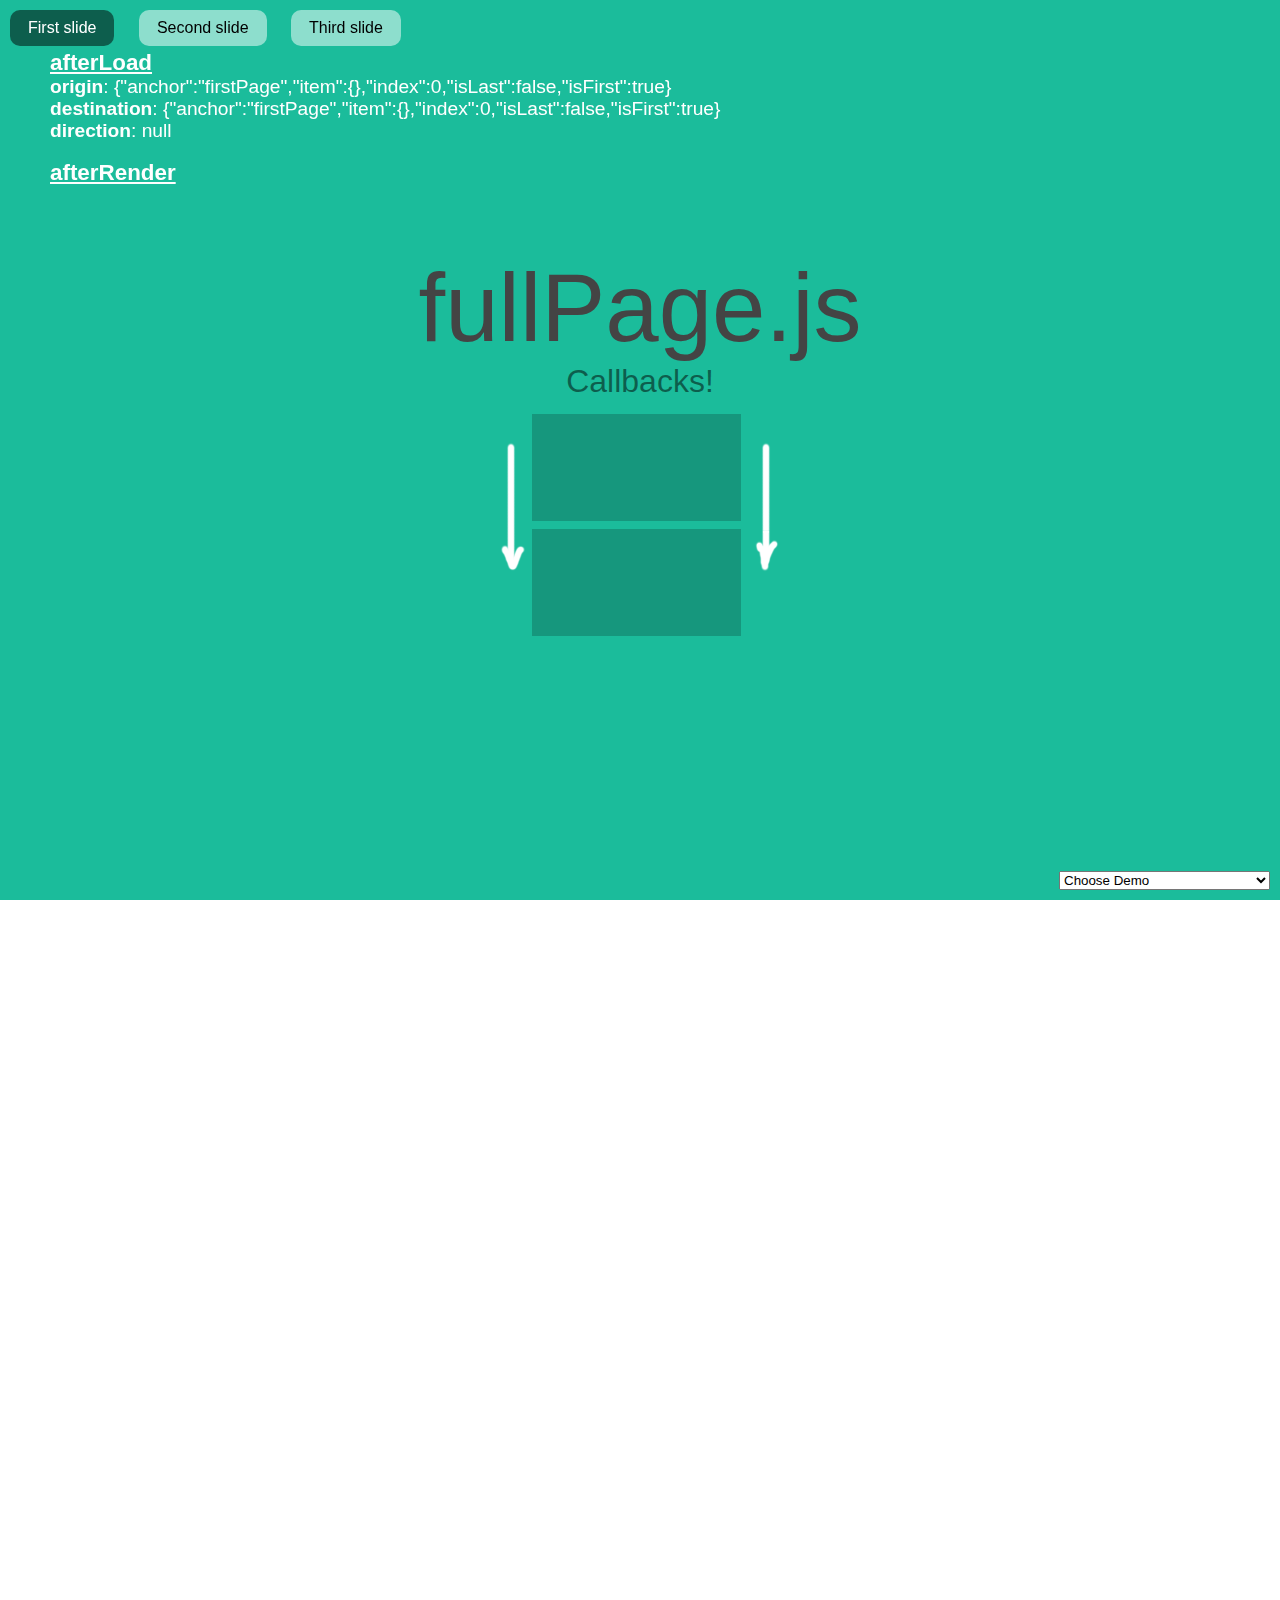
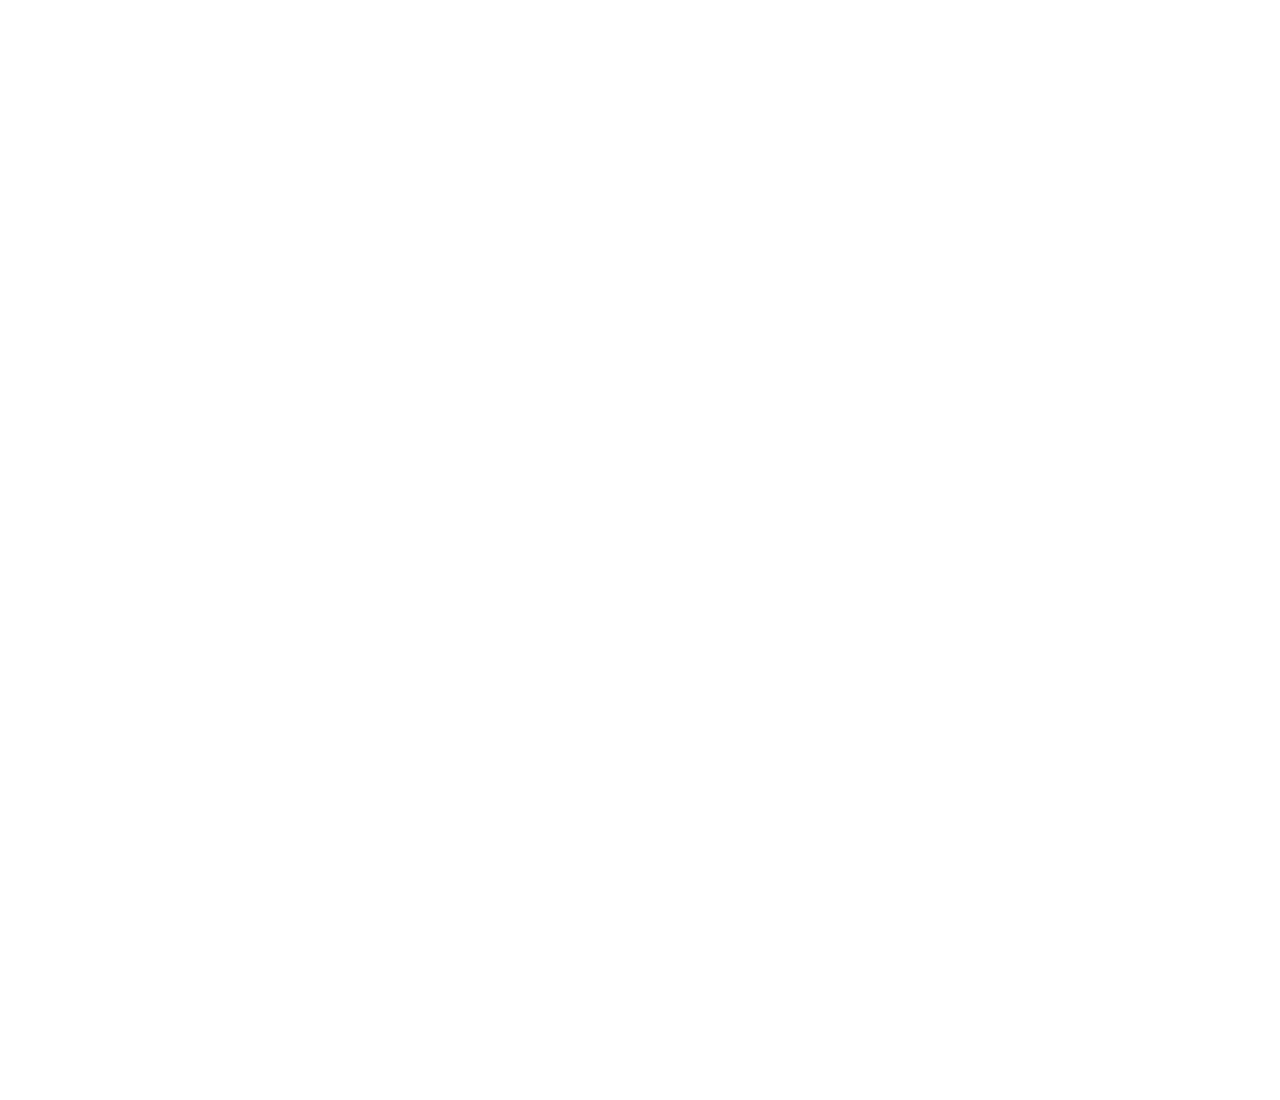
<file: libraries/fullPage.js-master/examples/callbacks-v3.html>
<!DOCTYPE html>
<html xmlns="http://www.w3.org/1999/xhtml">

<head>
    <meta http-equiv="Content-Type" content="text/html; charset=utf-8" />
    <title>Callback functions version 3 - fullPage.js</title>
    <meta name="author" content="Alvaro Trigo Lopez" />
    <meta name="description" content="fullPage callback function." />
    <meta name="keywords"  content="fullpage,jquery,demo,callback,function,event" />
    <meta name="Resource-type" content="Document" />


    <link rel="stylesheet" type="text/css" href="../dist/fullpage.css" />
    <link rel="stylesheet" type="text/css" href="examples.css" />

    <!--[if IE]>
        <script type="text/javascript">
             var console = { log: function() {} };
        </script>
    <![endif]-->
    <style>
    #callbacksDiv p{
      font-size:1.2em;
    }
    #callbacksDiv h4{
        font-size: 1.4em;
        font-weight: bold;
        color: white;
        text-decoration: underline;
    }

    </style>
</head>
<body>

<div style="position:fixed;top:50px;left:50px;color:white;z-index:999;" id="callbacksDiv"></div>


<ul id="menu">
    <li data-menuanchor="firstPage"><a href="#firstPage">First slide</a></li>
    <li data-menuanchor="secondPage"><a href="#secondPage">Second slide</a></li>
    <li data-menuanchor="3rdPage"><a href="#3rdPage">Third slide</a></li>
</ul>

<select id="demosMenu">
  <option selected>Choose Demo</option>
  <option id="jquery-adapter">jQuery adapter</option>
  <option id="active-slide">Active section and slide</option>
  <option id="auto-height">Auto height</option>
  <option id="autoplay-video-and-audio">Autoplay Video and Audio</option>
  <option id="backgrounds">Background images</option>
  <option id="backgrounds-fixed">Fixed fullscreen backgrounds</option>
  <option id="background-video">Background video</option>
  <option id="callbacks-v2-compatible">Callbacks version 2</option>
  <option id="callbacks-v3">Callbacks version 3</option>
  <option id="continuous-horizontal">Continuous horizontal</option>
  <option id="continuous-vertical">Continuous vertical</option>
  <option id="parallax">Parallax</option>
  <option id="css3">CSS3</option>
  <option id="drag-and-move">Drag And Move</option>
  <option id="easing">Easing</option>
  <option id="fading-effect">Fading Effect</option>
  <option id="fixed-headers">Fixed headers</option>
  <option id="gradient-backgrounds">Gradient backgrounds</option>
  <option id="interlocked-slides">Interlocked Slides</option>
  <option id="looping">Looping</option>
  <option id="methods">Methods</option>
  <option id="navigation-vertical">Vertical navigation dots</option>
  <option id="navigation-horizontal">Horizontal navigation dots</option>
  <option id="navigation-tooltips">Navigation tooltips</option>
  <option id="no-anchor">No anchor links</option>
  <option id="normal-scroll">Normal scrolling</option>
  <option id="normalScrollElements">Normal scroll elements</option>
  <option id="offset-sections">Offset sections</option>
  <option id="one-section">One single section</option>
  <option id="reset-sliders">Reset sliders</option>
  <option id="responsive-auto-height">Responsive Auto Height</option>
  <option id="responsive-height">Responsive Height</option>
  <option id="responsive-width">Responsive Width</option>
  <option id="responsive-slides">Responsive Slides</option>
  <option id="scrollBar">Scroll bar enabled</option>
  <option id="scroll-horizontally">Scroll horizontally</option>
  <option id="scrollOverflow">Scroll inside sections and slides</option>
  <option id="scrollOverflow-reset">ScrollOverflow Reset</option>
  <option id="lazy-load">Lazy load</option>
  <option id="scrolling-speed">Scrolling speed</option>
  <option id="trigger-animations">Trigger animations</option>
  <option id="vue-fullpage">Vue-fullpage component</option>
</select>

<div id="fullpage">
    <div class="section " id="section0">
        <h1>fullPage.js</h1>
        <p>Callbacks!</p>
        <img src="imgs/fullPage.png" alt="fullPage" />
    </div>
    <div class="section" id="section1">
        <div class="slide">
            <div class="intro">
                <h1>Feel free</h1>
                <p>All the callbacks you need to do whatever you need.</p>
                <p>Just what you would expect.</p>
            </div>
        </div>
        <div class="slide">
            <h1>Slide 2</h1>
        </div>
    </div>
    <div class="section" id="section2">
        <div class="intro">
            <h1>Ideal for animations</h1>
            <p>Total control over your website.</p>
        </div>
    </div>
</div>

<script type="text/javascript" src="../dist/fullpage.js"></script>
<script type="text/javascript" src="examples.js"></script>
<script type="text/javascript">
    var deleteLog = false;

    //adding the params info into the page
    function addToLog(callbackName, params){
        var callbackData = '<h4>' + callbackName + '</h4>';
        Object.keys(params).forEach(function(key){
            var content =  params[key];

            if(content !== null && typeof content === 'object'){
                content = JSON.stringify(content);
            }
            callbackData += '<p><b>' + key + '</b>: ' + content + '</p>';
        });
        callbackData += '<br />';

        document.getElementById('callbacksDiv').innerHTML += callbackData;
    }

    //fullpage initialisation
    var myFullpage = new fullpage('#fullpage', {
        sectionsColor: ['#1bbc9b', '#4BBFC3', '#7BAABE', 'whitesmoke', '#ccddff'],
        anchors: ['firstPage', 'secondPage', '3rdPage', '4thpage', 'lastPage'],
        menu: '#menu',
        onLeave: function(origin, destination, direction){
            var params = {
                origin: origin,
                destination:destination,
                direction: direction
            };

            //clearing the logging in the screen
            if(deleteLog){
                document.getElementById('callbacksDiv').innerHTML = '';
            }

            addToLog('onLeave', params);

            console.log("--- onLeave ---");
            console.log(params);
        },
        onSlideLeave: function(section, origin, destination, direction){
            var params = {
                section: section,
                origin: origin,
                destination: destination,
                direction: direction
            };

            //clearing the logging in the screen
            if(deleteLog){
                document.getElementById('callbacksDiv').innerHTML = '';
            }

            addToLog('onSlideLeave', params);

            console.log("--- onSlideLeave ---");
            console.log(params);
        },
        afterRender: function(){
            addToLog('afterRender', {});
            console.log("afterRender");
        },
        afterResize: function(width, height){
            addToLog('afterResize', {
                width: width,
                height: height
            });

            console.log("afterResize");
            console.log(params);
        },
        afterSlideLoad: function(section, origin, destination, direction){
            var params = {
                section: section,
                origin: origin,
                destination: destination,
                direction: direction
            };

            addToLog('afterSlideLoad', params);

            console.log("--- afterSlideLoad ---");
            console.log(params);
            console.log("----------------");

            deleteLog = true;
        },
        afterLoad: function(origin, destination, direction){
            var params = {
                origin: origin,
                destination: destination,
                direction: direction
            };
            addToLog('afterLoad', params);

            console.log("--- afterLoad ---");
            console.log(params);
            console.log('===============');

            deleteLog = true;
        }
    });
</script>

</body>
</html>
</file>
<file: libraries/fullPage.js-master/dist/fullpage.css>
/*!
 * fullPage 3.0.8
 * https://github.com/alvarotrigo/fullPage.js
 *
 * @license GPLv3 for open source use only
 * or Fullpage Commercial License for commercial use
 * http://alvarotrigo.com/fullPage/pricing/
 *
 * Copyright (C) 2018 http://alvarotrigo.com/fullPage - A project by Alvaro Trigo
 */
html.fp-enabled,
.fp-enabled body {
    margin: 0;
    padding: 0;
    overflow:hidden;

    /*Avoid flicker on slides transitions for mobile phones #336 */
    -webkit-tap-highlight-color: rgba(0,0,0,0);
}
.fp-section {
    position: relative;
    -webkit-box-sizing: border-box; /* Safari<=5 Android<=3 */
    -moz-box-sizing: border-box; /* <=28 */
    box-sizing: border-box;
}
.fp-slide {
    float: left;
}
.fp-slide, .fp-slidesContainer {
    height: 100%;
    display: block;
}
.fp-slides {
    z-index:1;
    height: 100%;
    overflow: hidden;
    position: relative;
    -webkit-transition: all 0.3s ease-out; /* Safari<=6 Android<=4.3 */
    transition: all 0.3s ease-out;
}
.fp-section.fp-table, .fp-slide.fp-table {
    display: table;
    table-layout:fixed;
    width: 100%;
}
.fp-tableCell {
    display: table-cell;
    vertical-align: middle;
    width: 100%;
    height: 100%;
}
.fp-slidesContainer {
    float: left;
    position: relative;
}
.fp-controlArrow {
    -webkit-user-select: none; /* webkit (safari, chrome) browsers */
    -moz-user-select: none; /* mozilla browsers */
    -khtml-user-select: none; /* webkit (konqueror) browsers */
    -ms-user-select: none; /* IE10+ */
    position: absolute;
    z-index: 4;
    top: 50%;
    cursor: pointer;
    width: 0;
    height: 0;
    border-style: solid;
    margin-top: -38px;
    -webkit-transform: translate3d(0,0,0);
    -ms-transform: translate3d(0,0,0);
    transform: translate3d(0,0,0);
}
.fp-controlArrow.fp-prev {
    left: 15px;
    width: 0;
    border-width: 38.5px 34px 38.5px 0;
    border-color: transparent #fff transparent transparent;
}
.fp-controlArrow.fp-next {
    right: 15px;
    border-width: 38.5px 0 38.5px 34px;
    border-color: transparent transparent transparent #fff;
}
.fp-scrollable {
    overflow: hidden;
    position: relative;
}
.fp-scroller{
    overflow: hidden;
}
.iScrollIndicator{
    border: 0 !important;
}
.fp-notransition {
    -webkit-transition: none !important;
    transition: none !important;
}
#fp-nav {
    position: fixed;
    z-index: 100;
    margin-top: -32px;
    top: 50%;
    opacity: 1;
    -webkit-transform: translate3d(0,0,0);
}
#fp-nav.fp-right {
    right: 17px;
}
#fp-nav.fp-left {
    left: 17px;
}
.fp-slidesNav{
    position: absolute;
    z-index: 4;
    opacity: 1;
    -webkit-transform: translate3d(0,0,0);
    -ms-transform: translate3d(0,0,0);
    transform: translate3d(0,0,0);
    left: 0 !important;
    right: 0;
    margin: 0 auto !important;
}
.fp-slidesNav.fp-bottom {
    bottom: 17px;
}
.fp-slidesNav.fp-top {
    top: 17px;
}
#fp-nav ul,
.fp-slidesNav ul {
  margin: 0;
  padding: 0;
}
#fp-nav ul li,
.fp-slidesNav ul li {
    display: block;
    width: 14px;
    height: 13px;
    margin: 7px;
    position:relative;
}
.fp-slidesNav ul li {
    display: inline-block;
}
#fp-nav ul li a,
.fp-slidesNav ul li a {
    display: block;
    position: relative;
    z-index: 1;
    width: 100%;
    height: 100%;
    cursor: pointer;
    text-decoration: none;
}
#fp-nav ul li a.active span,
.fp-slidesNav ul li a.active span,
#fp-nav ul li:hover a.active span,
.fp-slidesNav ul li:hover a.active span{
    height: 12px;
    width: 12px;
    margin: -6px 0 0 -6px;
    border-radius: 100%;
 }
#fp-nav ul li a span,
.fp-slidesNav ul li a span {
    border-radius: 50%;
    position: absolute;
    z-index: 1;
    height: 4px;
    width: 4px;
    border: 0;
    background: #333;
    left: 50%;
    top: 50%;
    margin: -2px 0 0 -2px;
    -webkit-transition: all 0.1s ease-in-out;
    -moz-transition: all 0.1s ease-in-out;
    -o-transition: all 0.1s ease-in-out;
    transition: all 0.1s ease-in-out;
}
#fp-nav ul li:hover a span,
.fp-slidesNav ul li:hover a span{
    width: 10px;
    height: 10px;
    margin: -5px 0px 0px -5px;
}
#fp-nav ul li .fp-tooltip {
    position: absolute;
    top: -2px;
    color: #fff;
    font-size: 14px;
    font-family: arial, helvetica, sans-serif;
    white-space: nowrap;
    max-width: 220px;
    overflow: hidden;
    display: block;
    opacity: 0;
    width: 0;
    cursor: pointer;
}
#fp-nav ul li:hover .fp-tooltip,
#fp-nav.fp-show-active a.active + .fp-tooltip {
    -webkit-transition: opacity 0.2s ease-in;
    transition: opacity 0.2s ease-in;
    width: auto;
    opacity: 1;
}
#fp-nav ul li .fp-tooltip.fp-right {
    right: 20px;
}
#fp-nav ul li .fp-tooltip.fp-left {
    left: 20px;
}
.fp-auto-height.fp-section,
.fp-auto-height .fp-slide,
.fp-auto-height .fp-tableCell{
    height: auto !important;
}

.fp-responsive .fp-auto-height-responsive.fp-section,
.fp-responsive .fp-auto-height-responsive .fp-slide,
.fp-responsive .fp-auto-height-responsive .fp-tableCell {
    height: auto !important;
}

/*Only display content to screen readers*/
.fp-sr-only{
    position: absolute;
    width: 1px;
    height: 1px;
    padding: 0;
    overflow: hidden;
    clip: rect(0, 0, 0, 0);
    white-space: nowrap;
    border: 0;
}
</file>
<file: libraries/fullPage.js-master/examples/examples.css>
@CHARSET "ISO-8859-1";
/* Reset CSS
 * --------------------------------------- */
body,div,dl,dt,dd,ul,ol,li,h1,h2,h3,h4,h5,h6,pre,
form,fieldset,input,textarea,p,blockquote,th,td {
    padding: 0;
    margin: 0;
}
a{
	text-decoration:none;
}
table {
    border-spacing: 0;
}
fieldset,img {
    border: 0;
}
address,caption,cite,code,dfn,em,strong,th,var {
    font-weight: normal;
    font-style: normal;
}
strong{
	font-weight: bold;
}
ol,ul {
    list-style: none;
    margin:0;
    padding:0;
}
caption,th {
    text-align: left;

}
h1,h2,h3,h4,h5,h6 {
    font-weight: normal;
    font-size: 100%;
    margin:0;
    padding:0;
    color:#444;
}
q:before,q:after {
    content:'';
}
abbr,acronym { border: 0;
}


/* Custom CSS
 * --------------------------------------- */
body{
	font-family: arial,helvetica;
	color: #333;
	color: rgba(0,0,0,0.5);
}
.wrap{
	margin-left: auto;
	margin-right: auto;
	width: 960px;
	position: relative;
}
h1{
	font-size: 6em;
}
p{
	font-size: 2em;
}
.intro p{
	width: 50%;
	margin: 0 auto;
	font-size: 1.5em;
}
.section{
	text-align:center;
}
#menu li {
	display:inline-block;
	margin: 10px;
	color: #000;
	background:#fff;
	background: rgba(255,255,255, 0.5);
	-webkit-border-radius: 10px;
            border-radius: 10px;
}
#menu li.active{
	background:#666;
	background: rgba(0,0,0, 0.5);
	color: #fff;
}
#menu li a{
	text-decoration:none;
	color: #000;
}
#menu li.active a:hover{
	color: #000;
}
#menu li:hover{
	background: rgba(255,255,255, 0.8);
}
#menu li a,
#menu li.active a{
	padding: 9px 18px;
	display:block;
}
#menu li.active a{
	color: #fff;
}
#menu{
	position:fixed;
	top:0;
	left:0;
	height: 40px;
	z-index: 70;
	width: 100%;
	padding: 0;
	margin:0;
}
.twitter-share-button{
	position: fixed;
	z-index: 99;
	right: 149px;
	top: 9px;
}
#download{
	margin: 10px 0 0 0;
	padding: 15px 10px;
	color: #fff;
	text-shadow: 0 -1px 0 rgba(0,0,0,0.25);
	background-color: #49afcd;
	background-image: -moz-linear-gradient(top, #5bc0de, #2f96b4);
	background-image: -ms-linear-gradient(top, #5bc0de, #2f96b4);
	background-image: -webkit-gradient(linear,0 0,0 100%,from( #5bc0de),to( #2f96b4));
	background-image: -webkit-linear-gradient(top, #5bc0de, #2f96b4);
	background-image: -o-linear-gradient(top, #5bc0de, #2f96b4);
	background-image: linear-gradient(top, #5bc0de, #2f96b4);
	background-repeat: repeat-x;
	filter: progid:DXImageTransform.Microsoft.gradient(startColorstr='#5bc0de', endColorstr='#2f96b4', GradientType=0);
	border-color: #2f96b4 #2f96b4 #1f6377;
	border-color: rgba(0,0,0,.1) rgba(0,0,0,.1) rgba(0,0,0,.25);
	filter: progid:DXImageTransform.Microsoft.gradient(enabled=false);

	-webkit-border-radius: 6px;
	-moz-border-radius: 6px;
	border-radius: 6px;
	vertical-align: middle;
	cursor: pointer;
	display: inline-block;
	-webkit-box-shadow: inset 0 1px 0 rgba(255,255,255,0.2),0 1px 2px rgba(0,0,0,0.05);
	-moz-box-shadow: inset 0 1px 0 rgba(255,255,255,0.2),0 1px 2px rgba(0,0,0,0.05);
	box-shadow: inset 0 1px 0 rgba(255,255,255,0.2),0 1px 2px rgba(0,0,0,0.05);
}
#download a{
	text-decoration:none;
	color:#fff;
}
#download:hover{
	text-shadow: 0 -1px 0 rgba(0,0,0,.25);
	background-color: #2F96B4;
	background-position: 0 -15px;
	-webkit-transition: background-position .1s linear;
	-moz-transition: background-position .1s linear;
	-ms-transition: background-position .1s linear;
	-o-transition: background-position .1s linear;
	transition: background-position .1s linear;
}
#infoMenu{
	height: 20px;
	color: #f2f2f2;
	position:fixed;
	z-index:70;
	bottom:0;
	width:100%;
	text-align:right;
	font-size:0.9em;
	padding:8px 0 8px 0;
}
#infoMenu ul{
	padding: 0 40px;
}
#infoMenu li a{
	display: block;
	margin: 0 22px 0 0;
	color: #333;
}
#infoMenu li a:hover{
	text-decoration:underline;
}
#infoMenu li{
	display:inline-block;
	position:relative;
}
#examplesList{
	display:none;
	background: #282828;
	-webkit-border-radius: 6px;
	-moz-border-radius: 6px;
	border-radius: 6px;
	padding: 20px;
	float: left;
	position: absolute;
	bottom: 29px;
	right: 0;
	width:638px;
	text-align:left;
}
#examplesList ul{
	padding:0;
}
#examplesList ul li{
	display:block;
	margin: 5px 0;
}
#examplesList ul li a{
	color: #BDBDBD;
	margin:0;
}
#examplesList ul li a:hover{
	color: #f2f2f2;
}
#examplesList .column{
	float: left;
	margin: 0 20px 0 0;
}
#examplesList h3{
	color: #f2f2f2;
	font-size: 1.2em;
	margin: 0 0 15px 0;
	border-bottom: 1px solid rgba(0, 0, 0, 0.4);
	-webkit-box-shadow: 0 1px 0 rgba(255, 255, 255, 0.1);
	-moz-box-shadow: 0 1px 0 rgba(255,255,255,0.1);
	box-shadow: 0 1px 0 rgba(255, 255, 255, 0.1);
	padding: 0 0 5px 0;
}



/* Demos Menu
 * --------------------------------------- */
 #demosMenu{
	position:fixed;
	bottom: 10px;
	right:10px;
	z-index: 999;
 }
</file>
